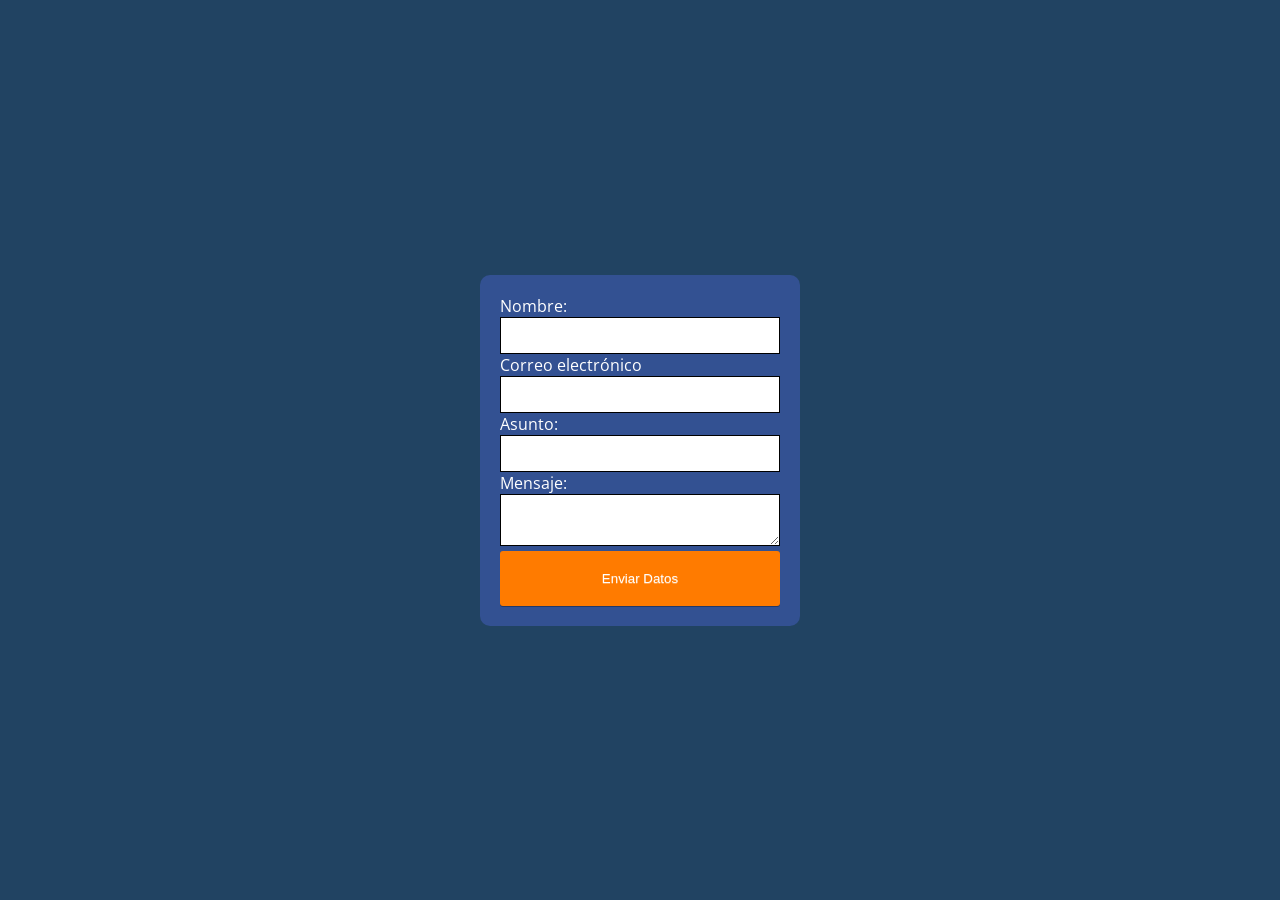
<file: contactanos.html>
<!Doctype html>
    <html lang:"es">
         <head>
            <meta charset="UTF-8">
            <title>La tienda del bádminton</title>
            <link rel="stylesheet" href="Estilos.css">
         </head>
         <body class="body-formulario">
            
            <form action="https://formsubmit.co/juanandresmartinezf@gmail.com" method="POST">
                <p>Nombre:</p>
                <input type="text"  name="email" id="name" class="field"> <br/>
                <p>Correo electrónico</p>
                <input type=" text" class="field"> <br/>
                <p>Asunto:</p>
                <input type=" text" class="field"> <br/>
                <p>Mensaje:</p>
                <textarea class="field"> </textarea> <br/>
                <p class="center-content">
                    <input type="submit" class="btn btn-green" value="Enviar Datos">
                </p>
                <input type="hidden" name="_next" value="file:///C:/Users/shey_/OneDrive/Desktop/La%20tienda%20del%20badminton,%20p%C3%A1gina%20web/Contactenos.html?">
            </form>
         </body>
    </html>
</file>
<file: Estilos.css>
@import url(https://fonts.googleapis.com/css2?family=Open+Sans:ital,wght@0,300..800;1,300..800&display=swap);
*{
    margin:0;
    padding:0;
    box-sizing:border-box;
}
html{
    scroll-behavior: smooth;
}
html, body{
    height: 100%;
    margin:0;
}
body{
    font-family: 'open sans';
}
footer{
    background-color: #222;
    color: white;
    text-align: center;
    padding: 20px;
    margin-top: 30px;
}
header{
    background-color: #e0e0e0ee;
    text-align: center;
    padding: 25px 0;
}

nav a{
    display: inline-block;
    text-decoration: none;
    margin: 0 30px;
    color: #696969;
    padding: 20px 15px;
    border-radius:30px;
    margin-top:25px;
}

nav a:hover{ 
    background-color: #000;
    color: #fff;
}

.encabezado-img{
    background-image: url(imagenes/Fondo_pantalla.png);
    height: 500px;
    background-size: cover;
    display:flex;
    flex-direction: column;
    justify-content: center;
    align-items: center;
    color:#fff;
}

.encabezado-img p{
    font-size: 30px;
    text-align: center;
    margin-bottom: 100px;
}

.encabezado-img h2{
    font-size: 80px;
    padding: 20px 0;
    margin-bottom: 50px;
    margin-top: 0px;
}

.nosotros{
    background-color: #01025cee;
    text-align: center;
    width: 100%;
    margin: auto;
    padding-top: 25px;
    padding-bottom: 100px;
}

.nosotros h2{
    color: #fff;
    font-size: 50px;
    margin-bottom: 50px;
}

.motivacion{
    display: flex;
    flex-direction: row;
    justify-content: space-around;
    gap: 5px;
    color:#fff
}
.motivacion h3{
    font-size: 30px;
}

.apartado{
    background-color: #57679b;
    width: 400px;
    text-align: center;
    border-radius: 20px;
    margin: 0 30px;
    padding: 20 15px;
}
.apartado p{
    margin-bottom: 25px;
    border-width: 250px;
    padding-left: 10px;
    padding-right: 10px;
    font-size: 20px;
}

.productos{
    background-color: #000957;
    text-align: center;
    width: 100%;
    margin: auto;
    padding-top: 25px;
    padding-bottom: 25px;
}
.productos h2{
    color:#fff;
    font-size: 50px;
    padding: 20px 0;
    padding-bottom: 25px;
}
.productos p{
    color:#fff;
    font-size: 30px;
    padding: 20px 0;
}
.galeria{
    margin-top:25px;
}
.imgs{
    Display: inline-flex;
    width: 160px;
    height: 200px;
    margin-top: 10px;
    margin-left: 5%;
    border-radius: 50px;
    overflow: hidden;
    object-fit: cover;
}
.imgs img{
    width: 100%;
    height: 100%;
    transition: all 500ms ease;
}
.imgs img:hover{
    
    cursor: pointer;
    filter: brightness(70%)
}
.contacto{
    background-color: #00014eee;
    margin-top: 50px;
    text-align: center;
     width: 100%;
    margin: auto;
    padding-top: 25px;
    padding-bottom: 25px;
    margin-bottom: 300px;
}
.contacto h2{
    color: #fff;
    font-size: 50px;
}
.contacto p{
    color: #fff;
    font-size:30px;
}
.body-formulario{
    background-color: #123657ee;
      min-height: 100vh;
    display: flex;
    justify-content: center;
    align-items: center;
}
form{
    margin:0 auto;
    width: 320px;
    background-color: #335192;
    padding: 10px;
    border-radius: 10px;
    padding: 20px;
    color: white;
    
}
input, textarea{
    outline: none;
    border: 0;
    width: 280px;

}
.field{
    border: solid 1px;
    padding: 10px;
    width: 280px;
}
.field:focus{
    border-color: #ffffff;
}
.center-content{
    text-align: center;
}

.btn{
    border-radius: 3px;
    display: inline-block;
    padding:  20px 15px;
    text-decoration: none;
    text-shadow: 0 1px 0 rgba(255,255,255,0.3);
    box-shadow: 0 1px 0 rgba(0,0,0,0.3);
}
.btn-green{
    color: white;
    background-color: #ff7b00;
}
.btn-green:hover{
    background-color: #fc9713;
}
.btn-green-active{
    background-color: #ffa722;
}
</file>
